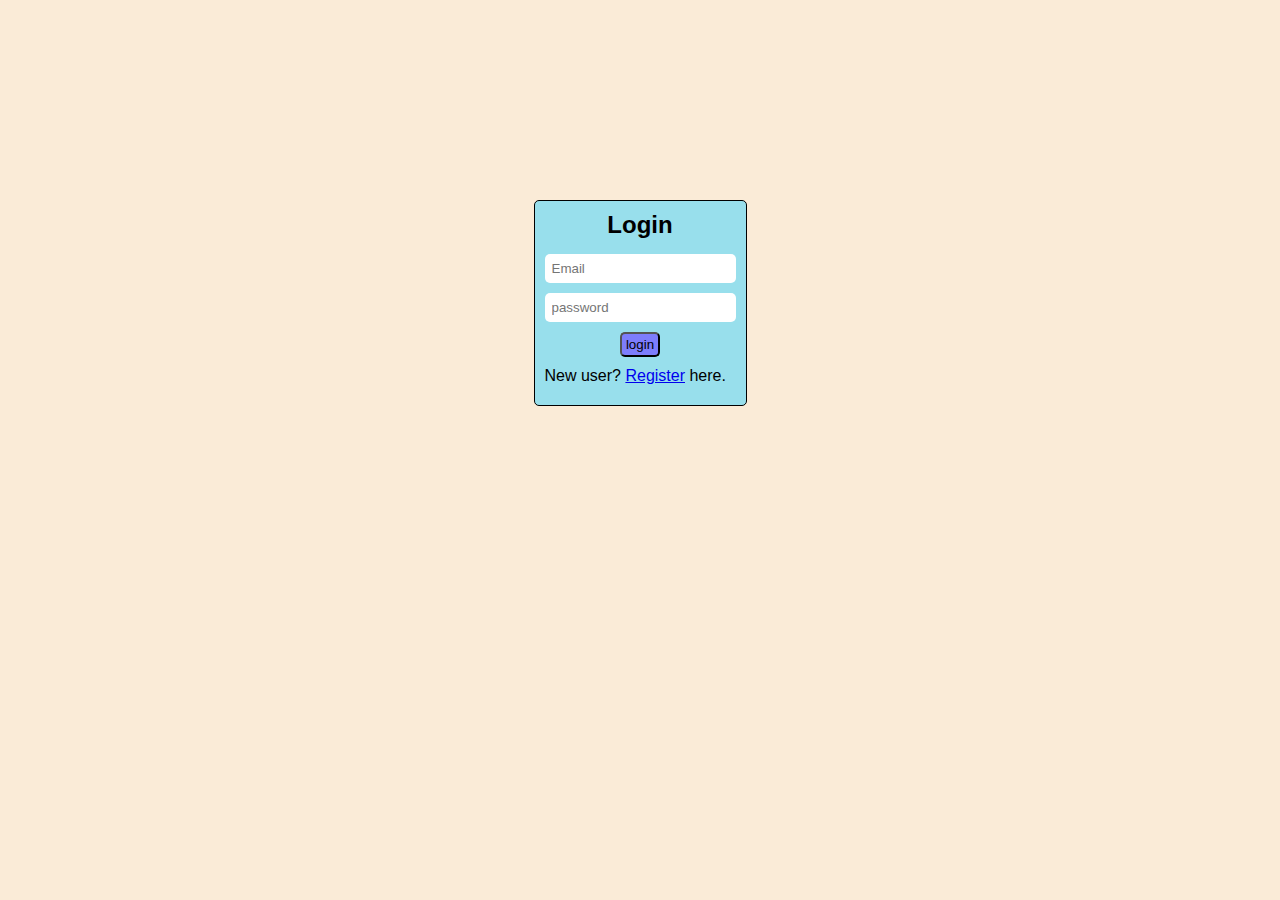
<file: index.html>
<!DOCTYPE html>
<html lang="en">
<head>
    <meta charset="UTF-8">
    <meta name="viewport" content="width=device-width, initial-scale=1.0">
    <title>Document</title>
    <link rel="stylesheet" href="index.css">
</head>
<body>
    <div class="container">
        <h2>Login</h2>
        <form id="formContainer">
            <div class="input-group">
                <input type="email" placeholder="Email" id="email">

            </div>
            <div class="input-group">
                <input type="password" placeholder="password" id="password">
                
            </div>
            <div class="input-group" id="btn">
                <button >login</button>
            </div>
            <div class="input-group">
                New user? <a href="#">Register</a> here.
            </div>
        </form>
    </div>
    <script src="index.js"></script>
</body>
</html>
</file>
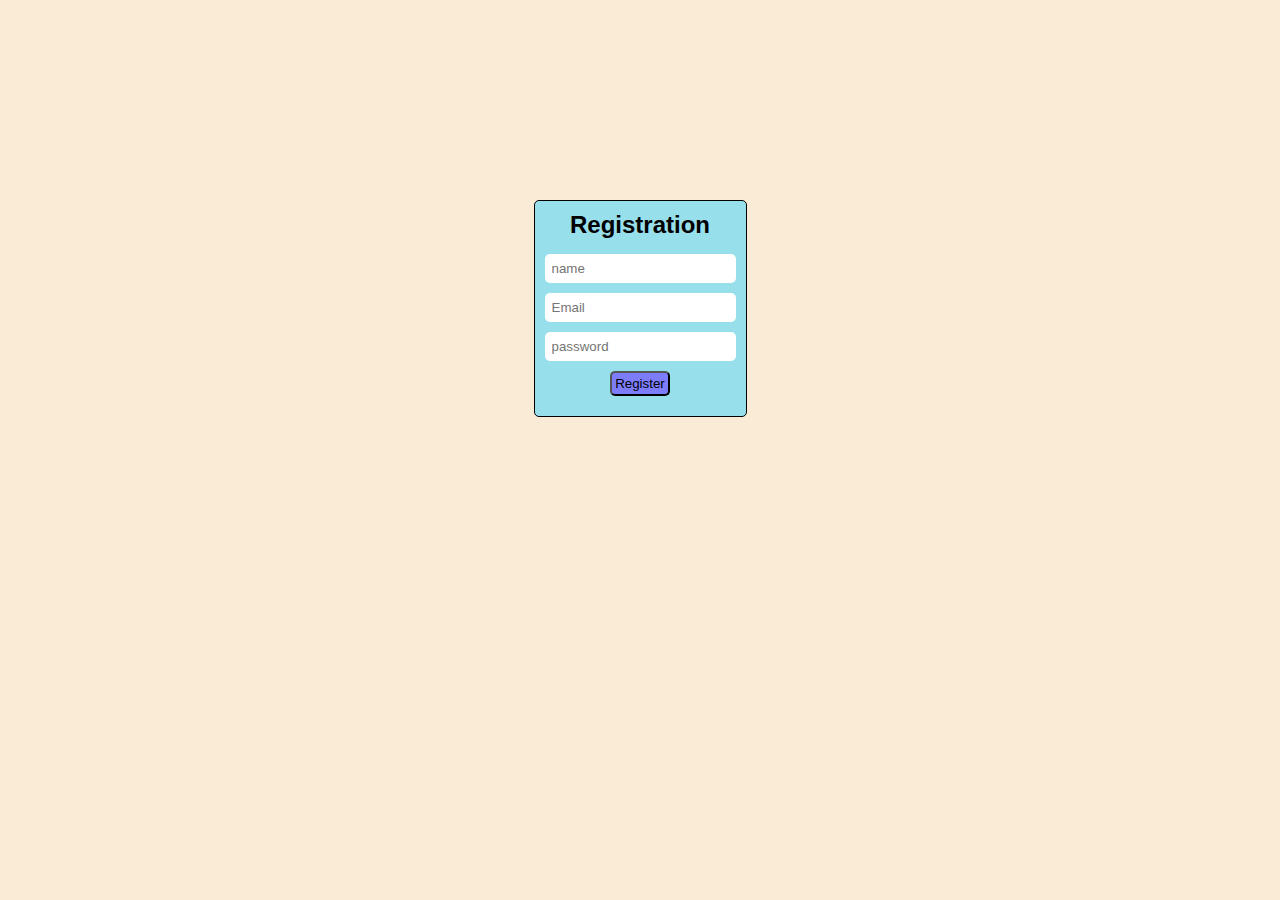
<file: register.html>
<!DOCTYPE html>
<html lang="en">
<head>
    <meta charset="UTF-8">
    <meta name="viewport" content="width=device-width, initial-scale=1.0">
    <title>Document</title>
    <link rel="stylesheet" href="register.css">
</head>
<body>
    <div class="container">
        <h2>Registration</h2>
        <form id="formContainer">
            <div class="input-group">
                <input type="text" id="name" placeholder="name">
                <p id="Nerror"></p>
            </div>
            <div class="input-group">
                <input type="email" placeholder="Email" id="email">
                <p id="Eerror"></p>
            </div>
            <div class="input-group">
                <input type="password" placeholder="password" id="password">
                <p id="strength"></p>
                <p id="Perror"></p>
            </div>
            <div class="input-group" id="btn">
                <button >Register</button>
            </div>
            
        </form>
    </div>
    <script src="register.js"></script>
</body>
</html>
</file>
<file: index.css>
*{
    padding: 0px;
    margin:0px;
    box-sizing: border-box;
}
body{
    margin-top: 200px;
    background-color: antiquewhite;
    display: flex;
    align-items: center;
    justify-content: center;
    font-family: 'Segoe UI', Tahoma, Geneva, Verdana, sans-serif;
}
.container{
    display: flex;
    flex-direction: column;
    padding: 10px;
    border: 1px solid black;
    align-items: center;
    border-radius: 5px;
    background-color: rgba(102, 217, 246, 0.664);
}
.container h2{
    margin-bottom: 15px;
}
.input-group{
    margin-bottom: 10px;
}
.input-group input{
    padding: 7px;
    border-style: none;
    border-radius: 5px;
}
#btn{
    margin-top: 10px;
    display: flex;
    justify-content: center;
    
}
button{
    background-color: rgb(125, 125, 252);
    width: 40px;
    padding: 3px;
    border-radius: 5px;
}
</file>
<file: register.css>
*{
    padding: 0px;
    margin: 0px;
    box-sizing: border-box;
}
body{
    margin-top:200px;
    background-color: antiquewhite;
    display: flex;
    align-items: center;
    justify-content: center;
    font-family: 'Segoe UI', Tahoma, Geneva, Verdana, sans-serif;

}
.container{
    display: flex;
    flex-direction: column;
    padding: 10px;
    border: 1px solid black;
    align-items: center;
    border-radius:5px ;
    background-color:rgba(102, 217, 246, 0.664) ;
}
.container h2{
    margin-bottom: 15px;
}
.input-group{
    margin-bottom: 10px;
}
.input-group input{
    padding: 7px;
    border-style: none;
    border-radius: 5px;
}
#btn{
    margin-top: 10px;
    display: flex;
    justify-content: center;
    
}
button{
    background-color: rgb(125, 125, 252);
    width: 60px;
    padding: 3px;
    border-radius: 5px;
}
</file>
